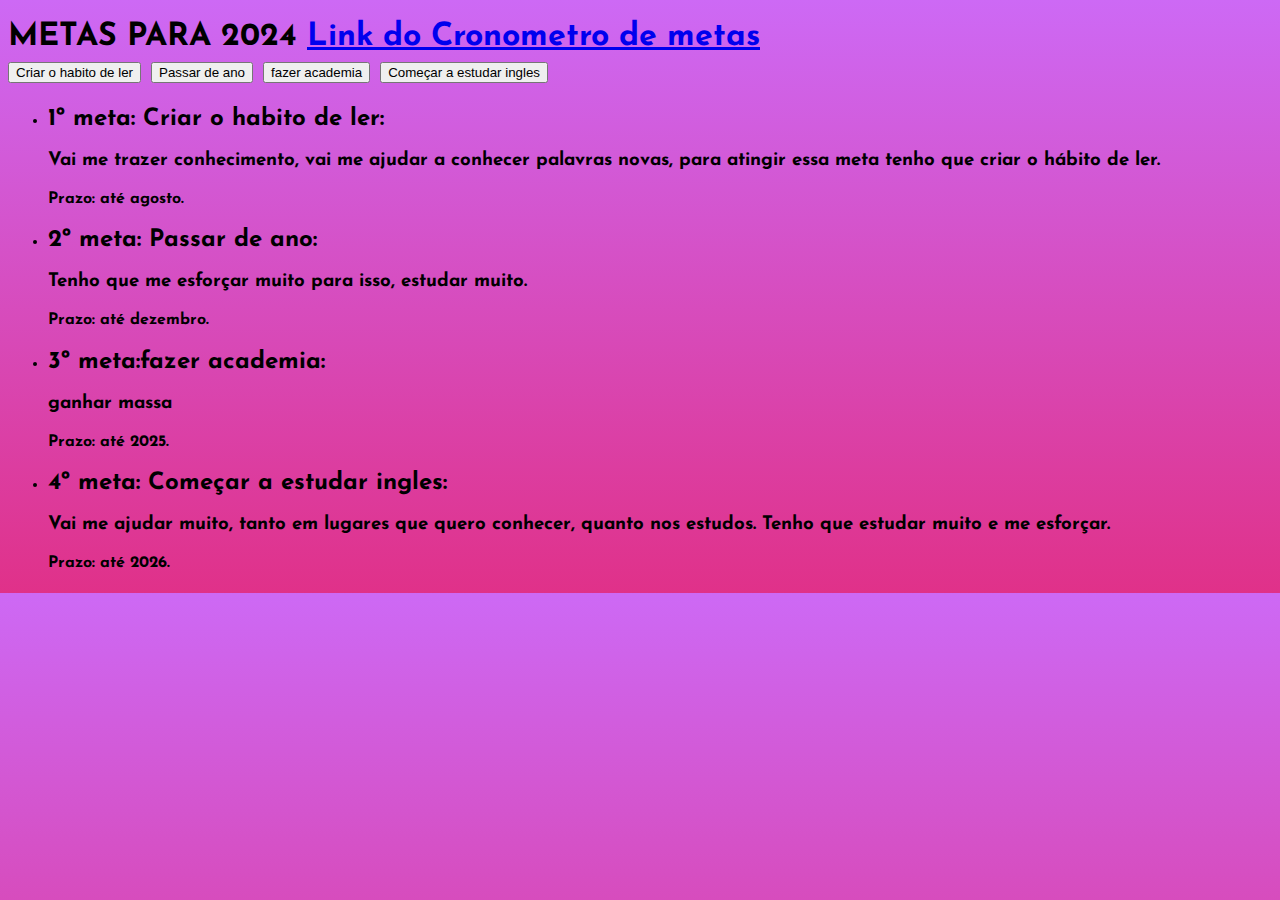
<file: index.html>
<!DOCTYPE html>
<html lang="en">


<head>
    <meta charset="UTF-8">
    <meta name="viewport" content="width=device-width, initial-scale=1.0">
    <title>METAS PARA 2024</title>
    <link rel="stylesheet" href="style.css">
</head>


<body>
    <h1>METAS PARA 2024
        <a href="metas.html">Link do Cronometro de metas</a>
        <div class="botoes">
            <button class="botao ativo">Criar o habito de ler</button>
            <button class="botao">Passar de ano</button>
            <button class="botao">fazer academia</button>
            <button class="botao">Começar a estudar ingles</button>
        </div>
    </h1>
    <ul>
        <li>
            <h2>1º meta: Criar o habito de ler:</h2>
            <h3>Vai me trazer conhecimento, vai me ajudar a conhecer palavras novas, para atingir essa meta tenho que
                criar o hábito de ler. </h3>
            <h4>Prazo: até agosto.</h4>
        </li>
    </ul>


    <ul>
        <li>
            <h2>2º meta: Passar de ano:</h2>
            <h3>Tenho que me esforçar muito para isso, estudar muito.</h3>
            <h4>Prazo: até dezembro.</h4>
        </li>
    </ul>


    <ul>
        <li>
            <h2>3º meta:fazer academia:</h2>
            <h3>ganhar massa</h3>
            <h4>Prazo: até 2025.</h4>
        </li>
    </ul>


    <ul>
        <li>
            <h2>4º meta: Começar a estudar ingles:</h2>
            <h3>Vai me ajudar muito, tanto em lugares que quero conhecer, quanto nos estudos. Tenho que estudar muito e
                me esforçar.</h3>
            <h4>Prazo: até 2026.</h4>
        </li>
    </ul>
</section>
<script src="main.js"></script>

</body>
</html>
</file>
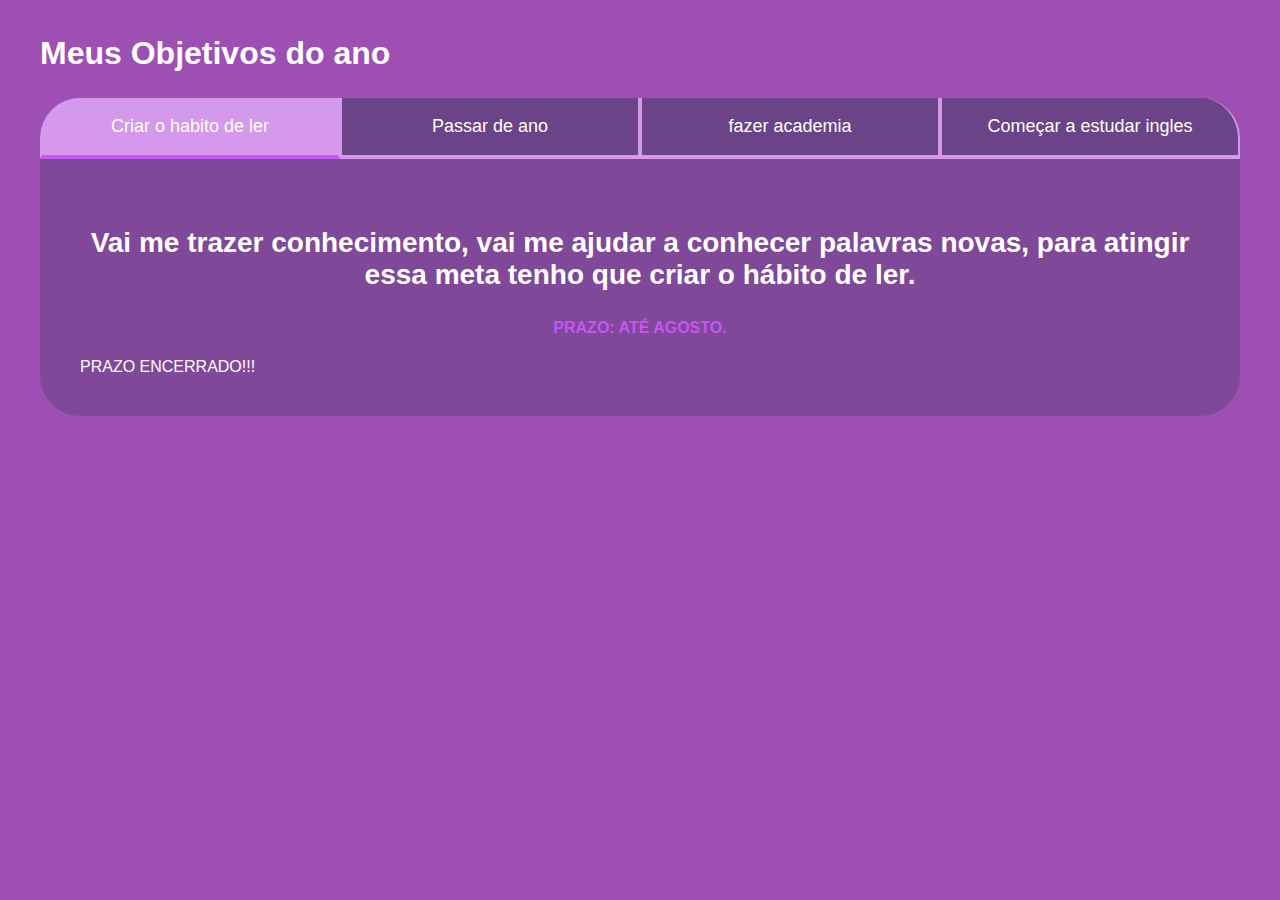
<file: metas.html>
<!DOCTYPE html>
<html lang="pt-br">

<head>
    <meta charset="UTF-8">
    <meta name="viewport" content="width=device-width, initial-scale=1.0">
    <title>Metas 2024</title>
    <link rel="stylesheet" href="style-metas.css">
</head>

<body>
       <section class="conteudo-principal">
        <h2 class="titulo-principal">Meus Objetivos do ano<span></span></h2>
        <div class="conteudo">
        <div class="botoes">
            <button class="botao ativo">Criar o habito de ler</button>
            <button class="botao">Passar de ano</button>
            <button class="botao">fazer academia</button>
            <button class="botao">Começar a estudar ingles</button>
        </div>
    
    <div class="abas-textos">
        <div class="aba-conteudo ativo">
            <h3 class="aba-conteudo-titulo-principal">Vai me trazer conhecimento, vai me ajudar a conhecer palavras novas, para atingir essa meta tenho que
                criar o hábito de ler.</h3>
            <h4 class="aba-conteudo-titulo-secundario">Prazo: até agosto.</h4>
            <div class="contador"></div>
        </div>
    

    
        <div class="aba-conteudo">
            <h3 class="aba-conteudo-titulo-principal">Tenho que me esforçar muito para isso, estudar muito.</h3>
            <h4 class="aba-conteudo-titulo-secundario">Prazo: até dezembro.</h4>
            <div class="contador"></div>
        </div>
    

    
        <div class="aba-conteudo">
            <h3 class="aba-conteudo-titulo-principal">me esforçar muito nos treinos para ganhar massa</h3>
            <h4 class="aba-conteudo-titulo-secundario">Prazo: até 2025.</h4>
            <div class="contador"></div>
        </div>
    

    
        <div class="aba-conteudo">
            <h3 class="aba-conteudo-titulo-principal">Vai me ajudar muito, tanto em lugares que quero conhecer, quanto nos estudos. Tenho que estudar muito e
                me esforçar</h3>
            <h4 class="aba-conteudo-titulo-secundario">Prazo: até 2026.</h4>
            <div class="contador"></div>
        </div>
    </div>
</div>
</section>
    <script src="main.js"></script>
</body>

</html>
</file>
<file: style.css>
@import url('https://fonts.googleapis.com/css2?family=Josefin+Sans:ital,wght@0,100..700;1,100..700&display=swap');
body{
    background: linear-gradient(rgb(205, 105, 245), rgb(224, 49, 137));
    font-family: Josefin Sans;

}
</file>
<file: style-metas.css>
:root {
    --cor-de-fundo: #9d4fb4;
    --verde: #c655f3;
    --branco: #FFFFFF;
    --botao-ativo: #d498ec;
    --botao-inativo: #3a375e80;
    --texto-fundo: #3a375e4d;
}

body {
    background-color: var(--cor-de-fundo);
    color: var(--branco);
    font-family: 'Chakra Petch', sans-serif;
}

.conteudo-principal {
    display: flex;
    flex-direction: column;
    justify-content: center;
    align-items: center;
    max-width: 1200px;
    width: 100%;
    margin: 0 auto;
}

.titulo-principal {
    text-align: left;
    width: 100%;
    font-size: 32px;

}

.titulo-principal span {
    color: var(--verde);
}

.botao {
    
    background-color: var(--botao-inativo);
    color: var(--branco);
    display: flex;
    justify-content: center;
    padding: 1em;
    font-size: 18px;
    align-items: center;
    width: 100%;
    border-bottom: 4px solid var(--botao-ativo);
    border-left: 2px solid var(--botao-ativo);
    border-right: 2px solid var(--botao-ativo);
    border-top: none;
}

.botoes {
    display: block;
}


.botao.ativo {
    background-color: var(--botao-ativo);
    border-bottom: 4px solid var(--verde);
}


@media screen and (min-width: 768px) {
    .botoes {
        display: flex;
    }

    .botao:first-child {
        border-radius: 40px 0 0 0;
    }

    .botao:last-child {
        border-radius: 0 40px 0 0;
    }
}
    .abas-textos {
        background-color: var(--texto-fundo);
        padding: 40px;
        border-radius: 0 0 40px 40px;
    }

    .aba-conteudo.ativo {
        display: block;
    }

    .aba-conteudo {
        display: none;
    }

    .aba-conteudo-titulo-principal {
        font-size: 28px;
        text-align: center;
    }

    .aba-conteudo-titulo-secundario {
        text-align: center;
        color: var(--verde);
        text-transform: uppercase;
    }
</file>
